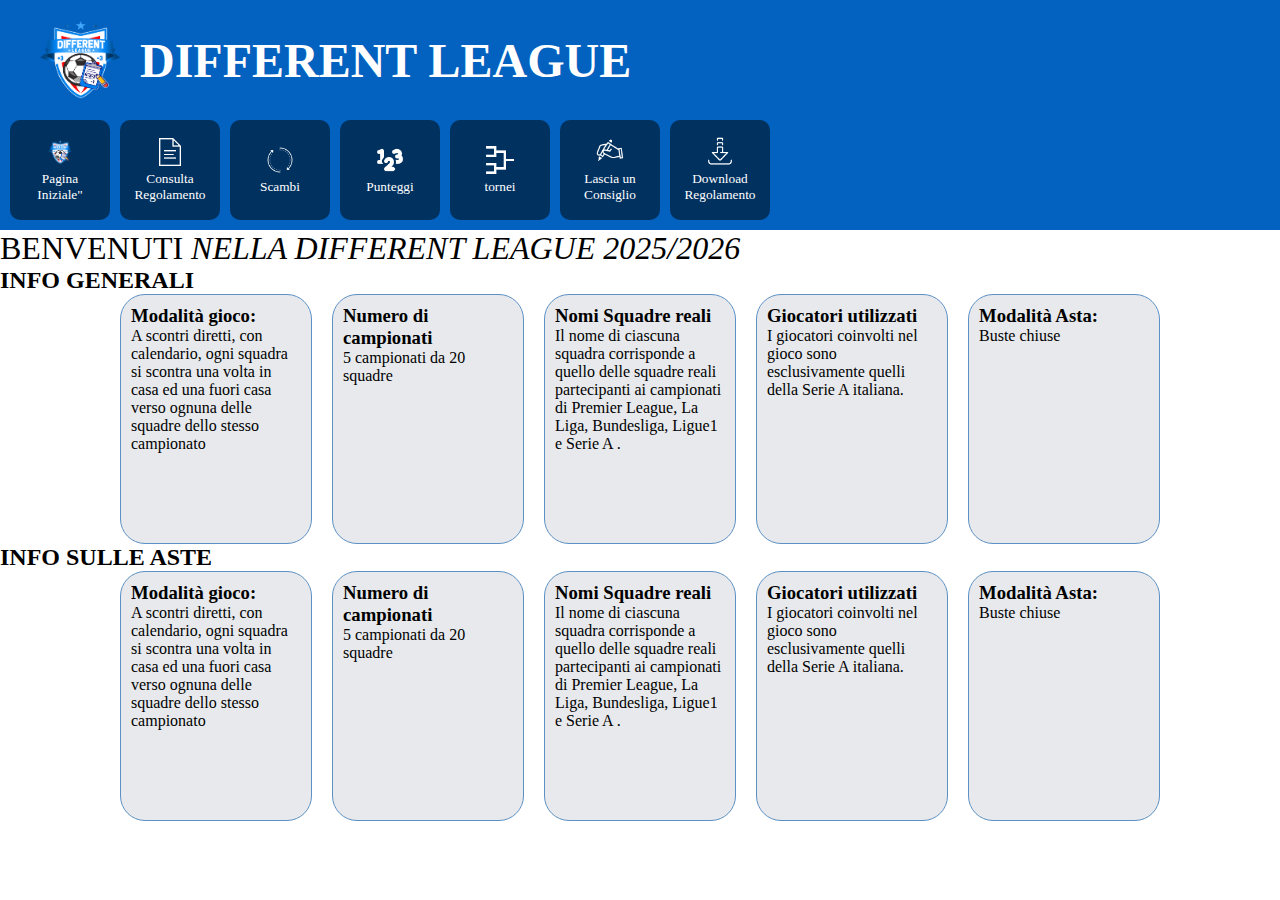
<file: index.html>
<!DOCTYPE html>
<html lang="it">
  <head>
    <meta charset="UTF-8" />
    <meta http-equiv="X-UA-Compatible" content="IE=edge" />
    <meta name="viewport" content="width=device-width, initial-scale=1.0" />
    <meta name="Author" content="Agostino Miranda" />
    <meta name="keywoords" content="     " />
    <!--chiave Per motori di ricerca-->
    <meta name="description" content="Sito di fantacalcio" />
    <!--descrizione Per motori di ricerca-->
    <!-- <meta http-equiv="refresh" content="600"-->
    <!--Refresh pagina-->
    <title>Different League</title>
    <link rel="stylesheet" href="source/css/regolamento.css" type="text/css" />
    <link rel="stylesheet" href="source/css/bottoni.css" type="text/css" />
    <link rel="stylesheet" href="source/css/index.css" type="text/css" />
  </head>

  <body>
    <header>
      <nav id="navbar">
        <div>
          <img src="Assets/img/logo.png" alt="logo" class="logo" />
          <h1 class="titolo">Different League</h1>
        </div>
        <div>
          <button class="bottone">
            <img src="Assets/img/logo.png" alt="pagina iniziale" />
            <a href="index.html">Pagina Iniziale" </a>
          </button>
          <button class="bottone">
            <img
              src="Assets/img/icon/icon_regolamento.png"
              alt="consulta regolamento"
            />
            <a href="source/html/regolamento.html">Consulta Regolamento</a>
          </button>
          <button class="bottone">
            <img src="Assets/img/icon/icon_mercato.png" alt="scambi" />
            <a href="#scambi">Scambi</a>
          </button>
          <button class="bottone">
            <img src="Assets/img/icon/icon_punteggio.png" alt="punteggi" />
            <a href="#punteggi">Punteggi</a>
          </button>
          <button class="bottone">
            <img src="Assets/img/icon/icon_torneo.png" alt="tornei" /><a
              href="#tornei"
              >tornei</a
            >
          </button>
          <button class="bottone">
            <img
              src="Assets/img/icon/icon_scrivi.png"
              alt="lascia un commento"
            />
            <a href="../html/comment.html"> Lascia un Consiglio </a>
          </button>
          <button class="bottone">
            <img
              src="Assets/img/icon/icon_downolad.png"
              alt="download regolamento"
            />
            <a
              href="https://drive.google.com/open?id=13p71A37eL3dn4PXJNXzAK6XuipMPDPu2&usp=drive_fs target:blank"
              >Download Regolamento</a
            >
          </button>
        </div>
      </nav>
      <main>
        <h1>BENVENUTI <i> nella Different League 2025/2026</i></h1>
        <h2>INFO GENERALI</h2>
        <div class="contenitore">
          <div class="box">
            <h3>Modalità gioco:</h3>
            <p>
              A scontri diretti, con calendario, ogni squadra si scontra una
              volta in casa ed una fuori casa verso ognuna delle squadre dello
              stesso campionato
            </p>
          </div>
          <div class="box">
            <h3>Numero di campionati</h3>
            <p>5 campionati da 20 squadre</p>
          </div>
          <div class="box">
            <h3>Nomi Squadre reali</h3>
            <p>
              Il nome di ciascuna squadra corrisponde a quello delle squadre
              reali partecipanti ai campionati di Premier League, La Liga,
              Bundesliga, Ligue1 e Serie A .
            </p>
          </div>
          <div class="box">
            <h3>Giocatori utilizzati</h3>
            <p>
              I giocatori coinvolti nel gioco sono esclusivamente quelli della
              Serie A italiana.
            </p>
          </div>
          <div class="box">
            <h3>Modalità Asta:</h3>
            <p>Buste chiuse</p>
          </div>
        </div>

        <h2>INFO SULLE ASTE</h2>
        <div class="contenitore">
          <div class="box">
            <h3>Modalità gioco:</h3>
            <p>
              A scontri diretti, con calendario, ogni squadra si scontra una
              volta in casa ed una fuori casa verso ognuna delle squadre dello
              stesso campionato
            </p>
          </div>
          <div class="box">
            <h3>Numero di campionati</h3>
            <p>5 campionati da 20 squadre</p>
          </div>
          <div class="box">
            <h3>Nomi Squadre reali</h3>
            <p>
              Il nome di ciascuna squadra corrisponde a quello delle squadre
              reali partecipanti ai campionati di Premier League, La Liga,
              Bundesliga, Ligue1 e Serie A .
            </p>
          </div>
          <div class="box">
            <h3>Giocatori utilizzati</h3>
            <p>
              I giocatori coinvolti nel gioco sono esclusivamente quelli della
              Serie A italiana.
            </p>
          </div>
          <div class="box">
            <h3>Modalità Asta:</h3>
            <p>Buste chiuse</p>
          </div>
        </div>
      </main>
    </header>
  </body>
</html>
</file>
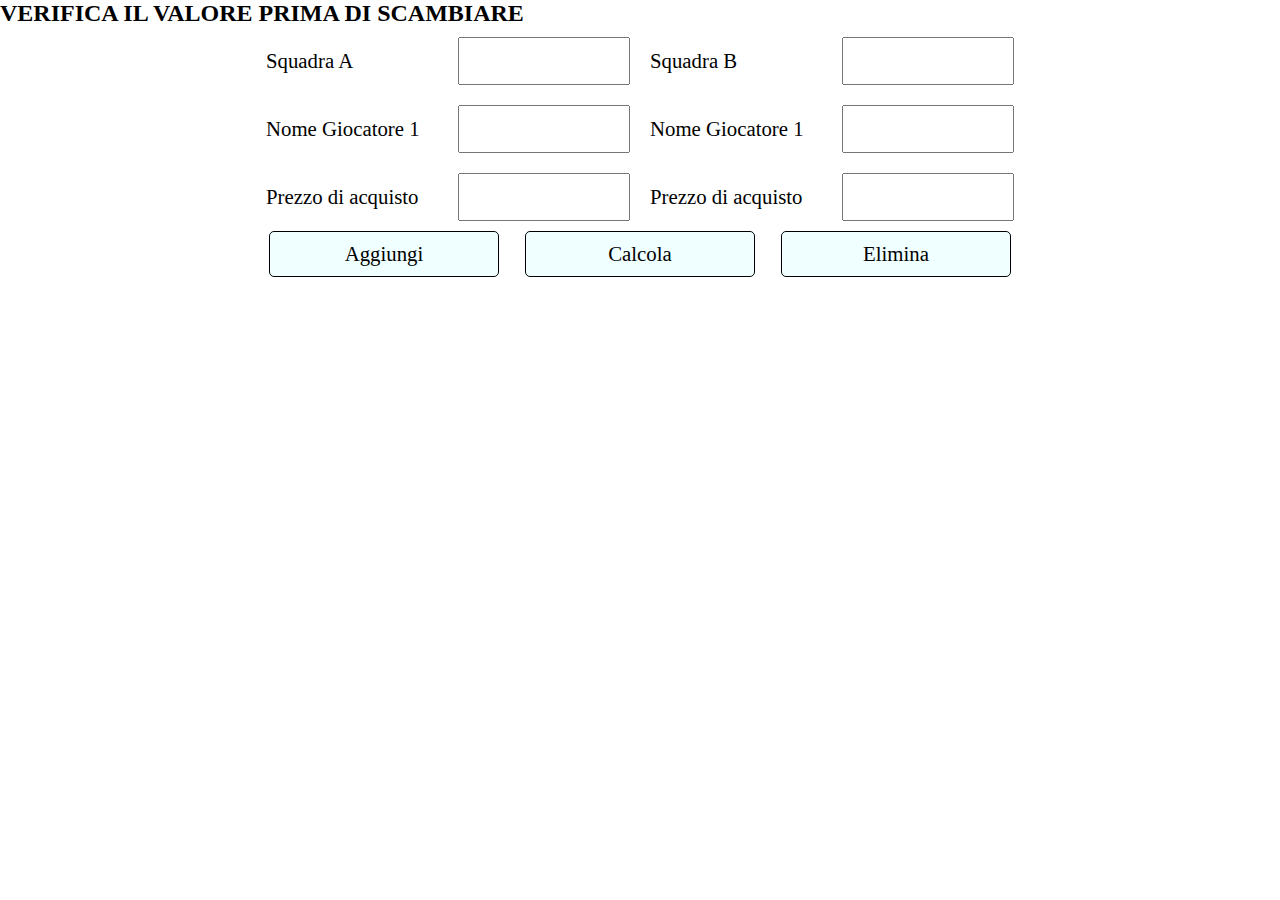
<file: source/html/scambi.html>
<!DOCTYPE html>
<html lang="it">
  <head>
    <meta charset="UTF-8" />
    <meta http-equiv="X-UA-Compatible" content="IE=edge" />
    <meta name="viewport" content="width=device-width, initial-scale=1.0" />
    <meta name="Author" content="Agostino Miranda" />
    <meta name="keywoords" content="verifica scambi" />
    <script src="../js/scambi.js" defer></script>
    <!--chiave Per motori di ricerca-->
    <meta
      name="description"
      content="capire e verificare il valore negli scambi"
    />
    <!--descrizione Per motori di ricerca-->
    <!-- <meta http-equiv="refresh" content="600"-->
    <!--Refresh pagina-->
    <link rel="stylesheet" href="../css/scambi.css" />
    <title>Scambi</title>
  </head>

  <body>
    <h2>VERIFICA IL VALORE PRIMA DI SCAMBIARE</h2>
    <div class="container">
      <div class="box" id="sx">
        <label>Squadra A</label>
        <input type="text" name="squadraA1" />
        <label> Nome Giocatore 1</label>
        <input type="text" name="giocatoreA1" />
        <label> Prezzo di acquisto</label>
        <input type="number" name="costoA1" />
      </div>
      <div class="box" id="dx">
        <label>Squadra B</label>
        <input type="text" name="squadraB1" />
        <label> Nome Giocatore 1</label>
        <input type="text" name="giocatoreB1" />
        <label> Prezzo di acquisto</label>
        <input type="number" name="costoB1" />
      </div>
      <div class="contenitore_bottoni">
        <div class="button" id="btn_add">Aggiungi</div>
        <div class="button" id="btn_calcola">Calcola</div>
        <div class="button" id="btn_delete">Elimina</div>
      </div>
    </div>
  </body>
</html>
</file>
<file: source/css/regolamento.css>
* {
  box-sizing: border-box;
  font-family: "Open Sans";
}
body {
  background-color: white;
  color: rgb(0, 0, 0);
}

.layout_dinamico {
  display: flex;
  flex-direction: row;
  width: 100%;
}
ul,
li {
  list-style-type: none;
  padding: 0;
  margin: 0;

  padding-inline-start: 0;
}

#box_sx {
  flex-direction: column;
  width: 30%;
}
#box_sx h2 {
  padding: 5px;
  font-weight: 200;
}

#box_dx {
  display: flex;
  flex-direction: column;
  width: 70%;
  padding-left: 20px;
}
#box_dx div {
  text-align: center;
  font-size: 1.3em;
}

#box_dx img {
  width: 30%;
  height: auto;
  text-align: center;
}
#box_dx > h2 {
  background-color: #0362bf;
  color: white;
  text-transform: uppercase;
  font-size: 32px;
  font-weight: 300;
  font-family: "Oswald";
  padding: 40px 10px;
  margin-bottom: 0;
}

/* ul contenente tutti gli li del box di sinistra */
#elenco_capitoli {
  position: sticky;
  top: 10%;
  font-size: 1.2em;
  padding: 5px;
  text-transform: uppercase;
}

.titolo_capitolo {
  padding: 5px;
  margin-bottom: 2px;
}

#elenco_capitoli li:hover {
  cursor: pointer;
  color: #0362bf;
  font-weight: bold;
  border-bottom: 2px solid #0362bf;
}
#box_sx #elenco_capitoli li:focus {
  color: white;
}

.hidden {
  display: none;
}

#elenco_capitoli li.clicked {
  color: white;
  font-weight: bold;
  text-decoration: underline;
  background-color: #0362bf;
}
#elenco_capitoli li.clicked:hover {
  color: white;
}

/* BOX DI DESTRA */

#contenuto_paragrafi li section:nth-of-type(even) {
  padding: 10px;
  background-color: rgb(231, 233, 236);
  color: rgb(0, 17, 43);
}
#contenuto_paragrafi li section:nth-of-type(odd) {
  padding: 10px;
  background-color: rgb(255, 255, 255);
  color: rgb(0, 17, 43);
}

#contenuto_paragrafi li section h3 {
  font-size: 32px;
  font-family: "Oswald";
  color: #0362bf;
  text-transform: uppercase;
  font-weight: 400;
  font-style: normal;
}
#contenuto_paragrafi li section p {
  font-size: 16px;
  margin: 5px 0;
}

#box_dx section p img {
  width: 80%;
  height: auto;
  text-align: center;
}

#box_dx section p a {
  color: blue;
  text-decoration: dotted;
  display: inline;
}

table,
tr,
thead,
tbody,
td {
  text-align: center;
}
</file>
<file: source/css/bottoni.css>
.bottone {
  padding: 10px;
  width: 100px;
  height: 100px;
  min-width: 100px;
  min-height: 100px;
  display: flex;
  flex-direction: column;
  background-color: rgba(0, 0, 0, 0.5);
  display: inline-block;
  border: 0;

  border-radius: 10%;
  -webkit-border-radius: 10%;
  -moz-border-radius: 10%;
  -ms-border-radius: 10%;
  -o-border-radius: 10%;
}

h1 {
  font-family: "Oswald";
  text-transform: uppercase;
  font-weight: 500;
}

.bottone:hover {
  background-color: rgba(63, 68, 73, 0.6);
  cursor: pointer;
  font-weight: bold;
  box-shadow: 1px 1px 5px rgba(0, 0, 0, 0.5);
  border: 1px solid black;
}
nav {
  padding: 10px;
  display: flex;
  justify-content: space-between;
  /* align-items: center; */
  flex-wrap: wrap;
  gap: 10px;
  background-color: #0362bf;
  font-family: "Open Sans";
}

#navbar {
  /* background-image: url("../../Assets/img/liquid-background.jpg"); */
  background-size: auto 100%;
}
#navbar div {
  display: flex;
  flex-direction: row;
  align-items: center;
  justify-content: center;
  flex-wrap: wrap;
  gap: 10px;
}

a {
  text-decoration: none;
  color: white;
  display: block;
  text-align: center;
}
.bottone img {
  width: 30px;
  height: 30px;
}
.bottone:hover img {
  width: 35px;
  height: 35px;
  transition: all 0.3s ease-in-out;
}
.logo {
  width: 100px;
  height: 100px;
  margin-left: 20px;
}
.titolo {
  font-size: 3em;
  color: white;
  text-align: center;
  color: white;
  font-weight: bold;
  padding: 0;
  margin: 0;
}
</file>
<file: source/css/index.css>
* {
  box-sizing: border-box;
  padding: 0;
  margin: 0;
}
.contenitore {
  display: flex;
  flex-wrap: wrap;
  gap: 20px;
  justify-content: center;
}
.box {
  min-width: 150px;
  min-height: 250px;
  width: 15%;
  height: auto;
  background-color: rgb(231, 233, 236);
  border-radius: 25px;
  display: flex;
  flex-direction: column;
  border: 1px solid #5d91c5;

  -webkit-border-radius: 25px;
  -moz-border-radius: 25px;
  -ms-border-radius: 25px;
  -o-border-radius: 25px;
  text-align: left;
  padding: 10px;
}
.box:hover {
  border: 2px solid #0362bf;
  box-shadow: 3px 3px 0 rgb(3, 98, 191);
}

#contenitore h3 {
  color: #0362bf;
  text-align: left;
  margin: 0;
  padding: 20px;
  border-top-left-radius: 22px;
  border-top-right-radius: 22px;
  -webkit-border-radius: ;
  -moz-border-radius: ;
  -ms-border-radius: ;
  -o-border-radius: ;
}
</file>
<file: source/css/scambi.css>
* {
  box-sizing: border-box;
  padding: 0;
  margin: 0;
}

.container {
  width: 60%;
  margin: 0 auto;
  display: flex;
  justify-content: space-between;
  align-items: flex-start;
  flex-wrap: wrap;
}

.box {
  display: flex;
  flex-wrap: wrap;
  justify-content: center;
  align-items: center;

  width: 50%;
}

.box input {
  font-size: 1.3em;
  padding: 10px;
  margin: 10px;

  width: calc(50% - 20px);
}

label {
  font-size: 1.3em;
  margin: 10px;
  width: calc(50% - 20px);
}

.contenitore_bottoni {
  width: 100%;
  display: flex;
  justify-content: space-around;
}

.button {
  padding: 10px;
  font-size: 1.3px;
  width: 30%;
  background-color: azure;
  border-radius: 5px;
  -webkit-border-radius: 5px;
  -moz-border-radius: 5px;
  -ms-border-radius: 5px;
  -o-border-radius: 5px;
  border: 1px solid black;
  font-size: 1.3em;
  text-align: center;
}
.button:hover {
  cursor: pointer;
  background-color: aquamarine;
  font-weight: bold;
}
</file>
